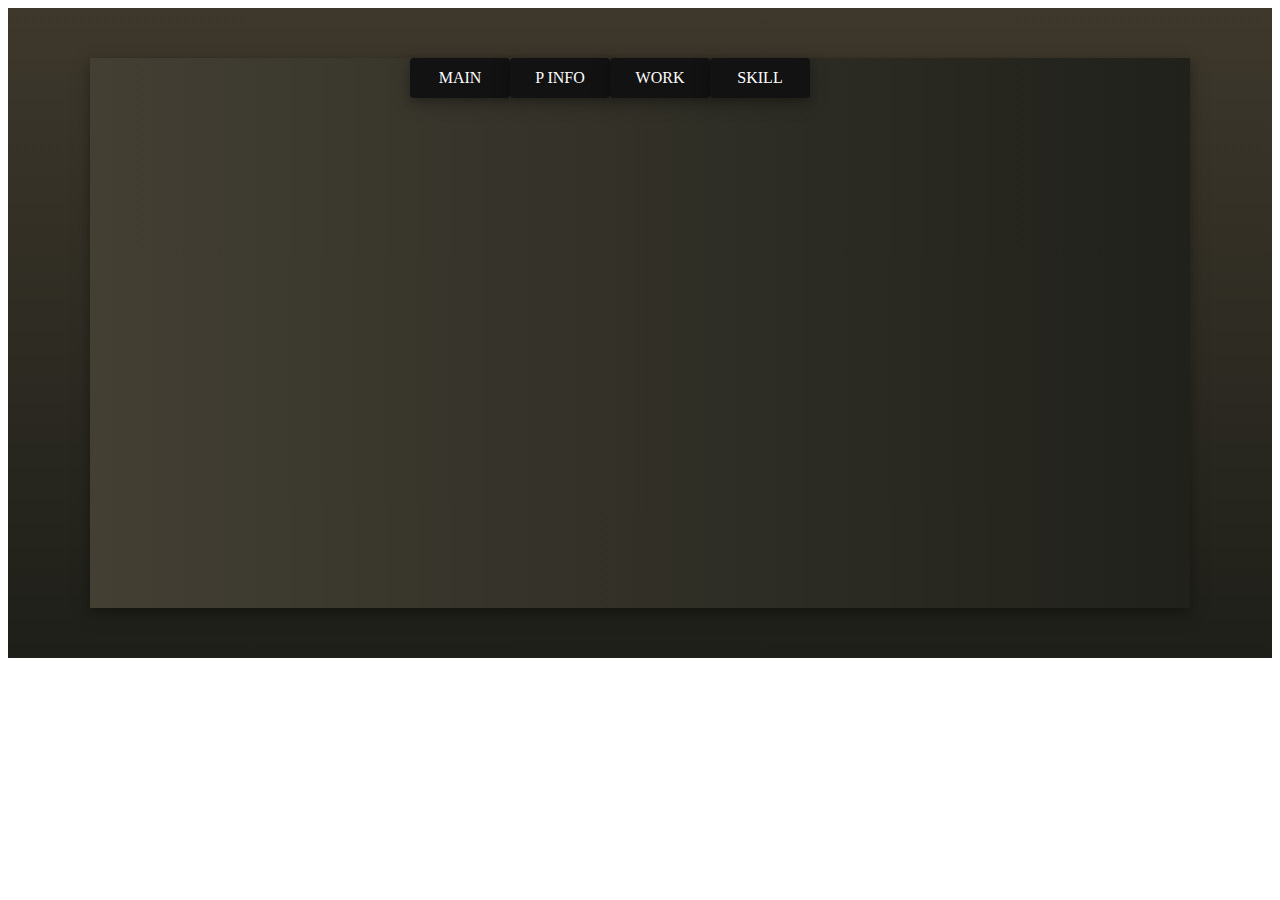
<file: main2.html>
<!doctypehtml>
<html>
<head>
<style>
.gradient {
	height: 550px;
	background: linear-gradient(#3e382c, #1e1f19);
	padding: 50px 50px 50px 50px;
}

.padding {
	
	height: 550px;
	width: 1100px;
	background: linear-gradient(-90deg, #20211b, #433f33); 
	box-shadow: 0 4px 8px rgba(0, 0, 0, 0.2), 0 6px 20px 0 rgba(0, 0, 0, 0.19);  
	
}

.nav {
	width: 500px;
	margin: 0 auto;
	list-style-type: none;
}

.nav li {
	float: left;
}

.nav li a {
	background-color: #121212;
	display:block;
	height: 40px;
	line-height: 40px;
	width: 100px;
	text-align: center;
	text-decoration: none;
	color: white;
	box-shadow: 0 4px 8px rgba(0, 0, 0, 0.2), 0 6px 20px 0 rgba(0, 0, 0, 0.19);
	transition:  all 0.2s linear;
	border-radius: 4px 4px 4px 4px;
}

.nav li a:hover {
	background-color: #a39f9f;
	border: 1px solid #a39f9f;
}

</style>
</head>
<body>
<div class="gradient">
<center>
	<div class="padding">
		<div>
			<ul class="nav">
			<li><a href>MAIN</a></li>
			<li><a href>P INFO</a></li>
			<li><a href>WORK</a></li>
			<li><a href>SKILL</a></li>
			</ul>
		</div>
	</div>
</center>
</div>

</body>
</file>
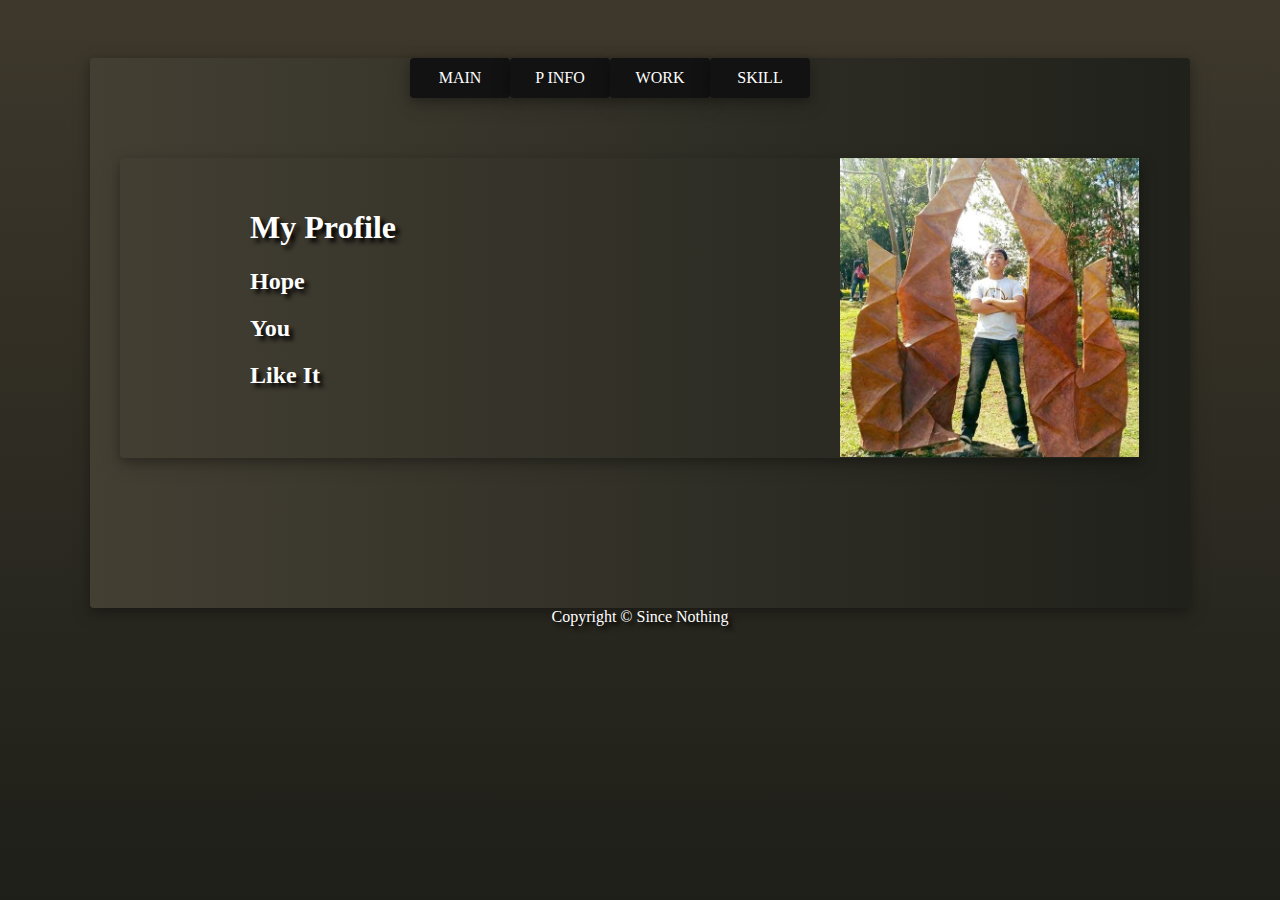
<file: NewMain.html>
<!doctypehtml>
<html>
<head>
<title>My Profile</title>
<link rel="icon" href="images/icon.png"></link>
<link rel="stylesheet" type="text/css" href="styles/styles.css">
</head>


<body class="gradient">
<div>

	<div class="padding">
		<div>
			<ul class="nav">
			<li><a href>MAIN</a></li>
			<li><a href="pinfo.html">P INFO</a></li>
			<li><a href="work.html">WORK</a></li>
			<li><a href="skill.html">SKILL</a></li>
			</ul>
		  </div>
		 

			<div class="imagepos">
		<img src="images/12.jpg" style="width:299px;height:299px;">
			</div>
		<div class="divpos">
		<h1>My Profile</h1>
		<h2>Hope</h2>
		<h2>You</h2>
		<h2>Like It</h2>
	
		</div>
		
	</div>

</div>
	<footer class="foot">Copyright &copy; Since Nothing</footer>
</body>
</file>
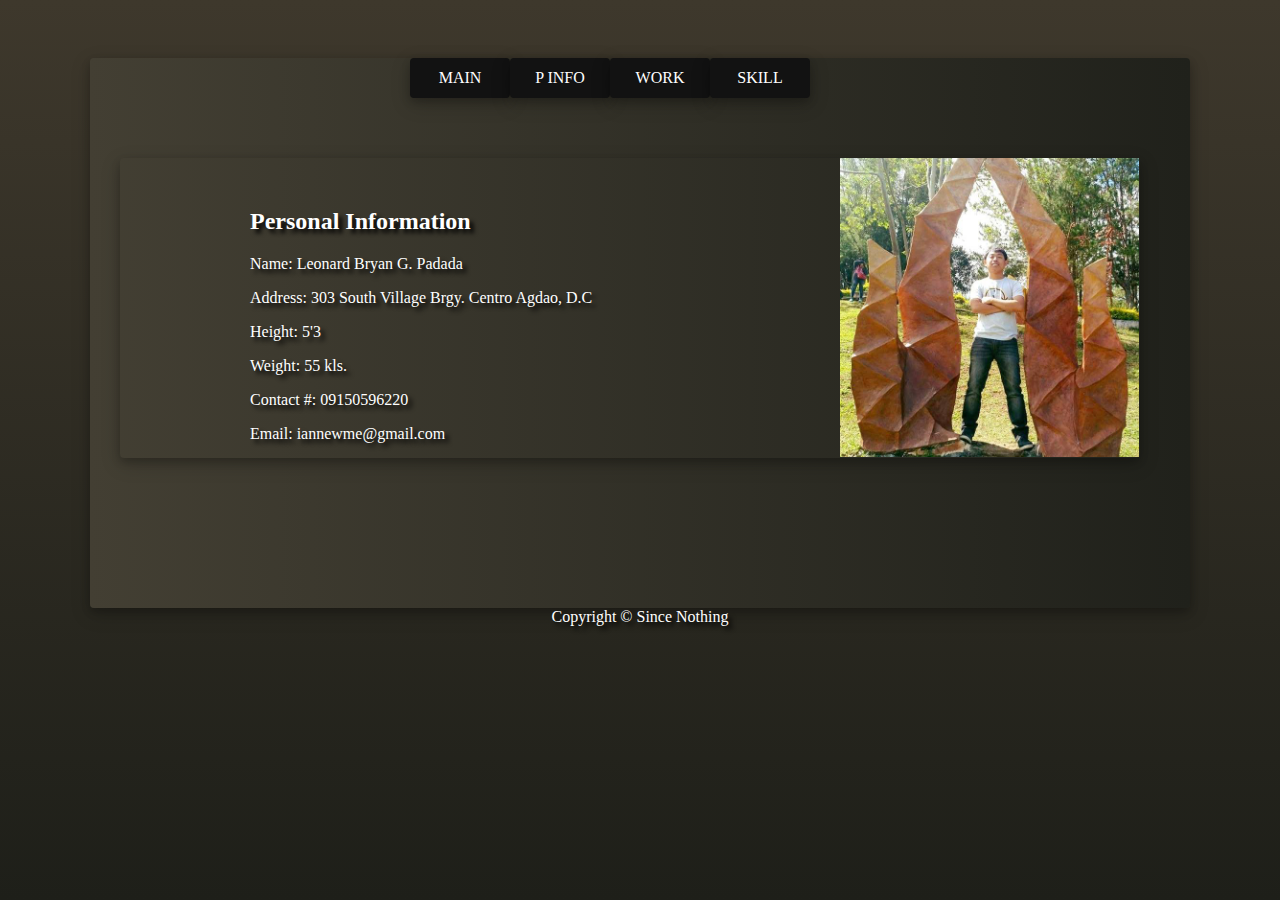
<file: pinfo.html>
<!doctypehtml>
<html>
<head>
<title>My Personal Info</title>
<link rel="icon" href="images/icon.png"></link>
<link rel="stylesheet" type="text/css" href="styles/styles.css">
</head>


<body class="gradient">
<div>

	<div class="padding">
		<div>
			<ul class="nav">
			<li><a href="NewMain.html">MAIN</a></li>
			<li><a href>P INFO</a></li>
			<li><a href="work.html">WORK</a></li>
			<li><a href="skill.html">SKILL</a></li>
			</ul>
		  </div>
		 

			<div class="imagepos">
		<img src="images/12.jpg" style="width:299px;height:299px;">
			</div>
	<div class="divpos">
	<h2>Personal Information</h2>
	<p>Name:      Leonard Bryan G. Padada</p>
	<p>Address:   303 South Village Brgy. Centro Agdao, D.C</p>
	<p>Height:    5'3</p>
	<p>Weight:    55 kls.</p>
	<p>Contact #: 09150596220</p>
	<p>Email:     iannewme@gmail.com</p>
	</div>
		
	</div>
	
</div>
	<footer class="foot">Copyright &copy; Since Nothing</footer>
</body>
</file>
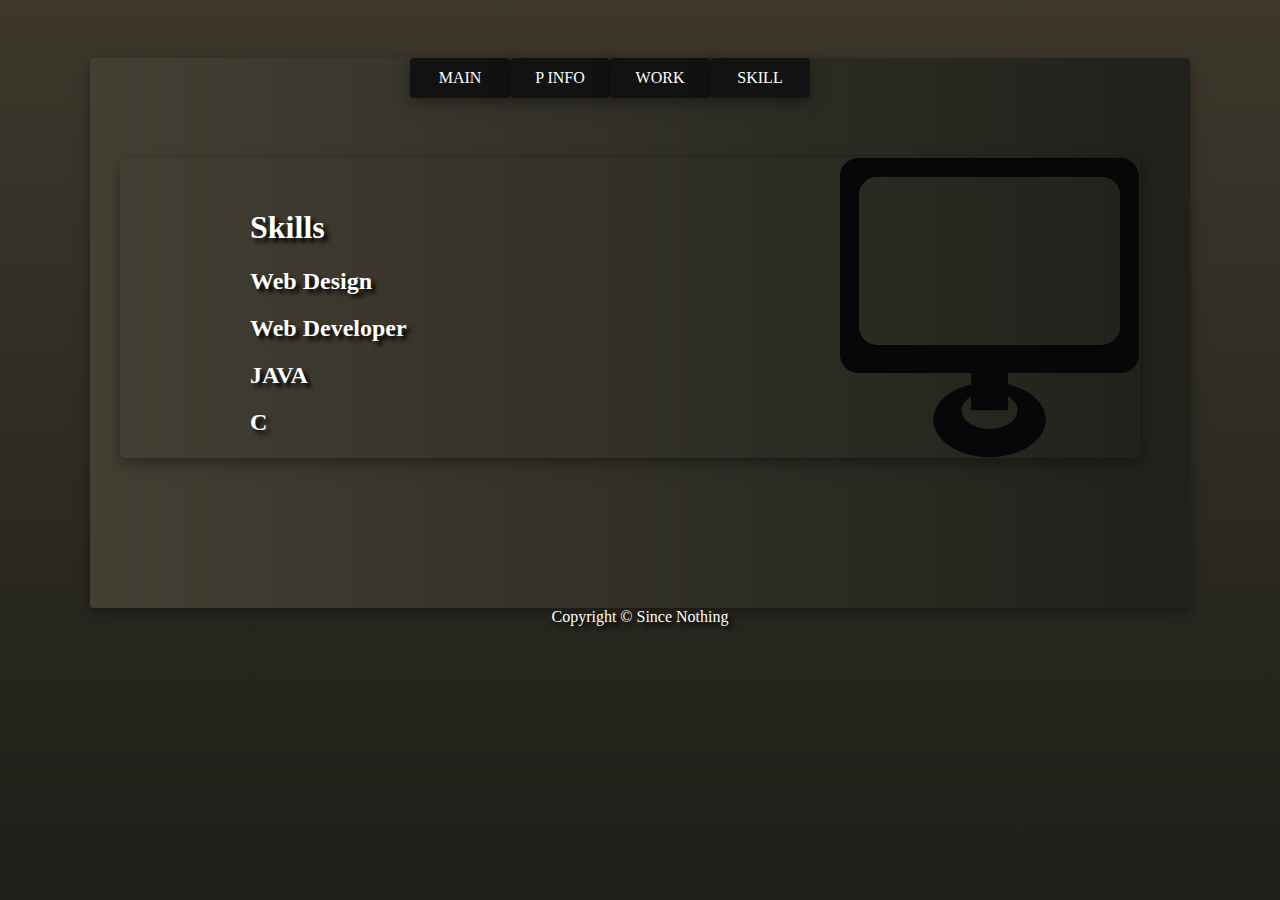
<file: skill.html>
<!doctypehtml>
<html>
<head>
<title>My Skill</title>
<link rel="icon" href="images/icon.png"></link>
<link rel="stylesheet" type="text/css" href="styles/styles.css">
</head>


<body class="gradient">
<div>

	<div class="padding">
		<div>
			<ul class="nav">
			<li><a href="NewMain.html">MAIN</a></li>
			<li><a href="pinfo.html">P INFO</a></li>
			<li><a href="work.html">WORK</a></li>
			<li><a href="skill.html">SKILL</a></li>
			</ul>
		  </div>
		 
			<div class="imagepos">
	<img src="images/monitor.png" style="width:299px;height:299px;">
			</div>

			
	<div class="divpos">
	<h1>Skills</h1>
	<h2>Web Design</h2>
	<h2>Web Developer</h2>
	<h2>JAVA</h2>
	<h2>C</h2>
	</div>
		
	</div>

</div>
	<footer class="foot">Copyright &copy; Since Nothing</footer>
</body>
</file>
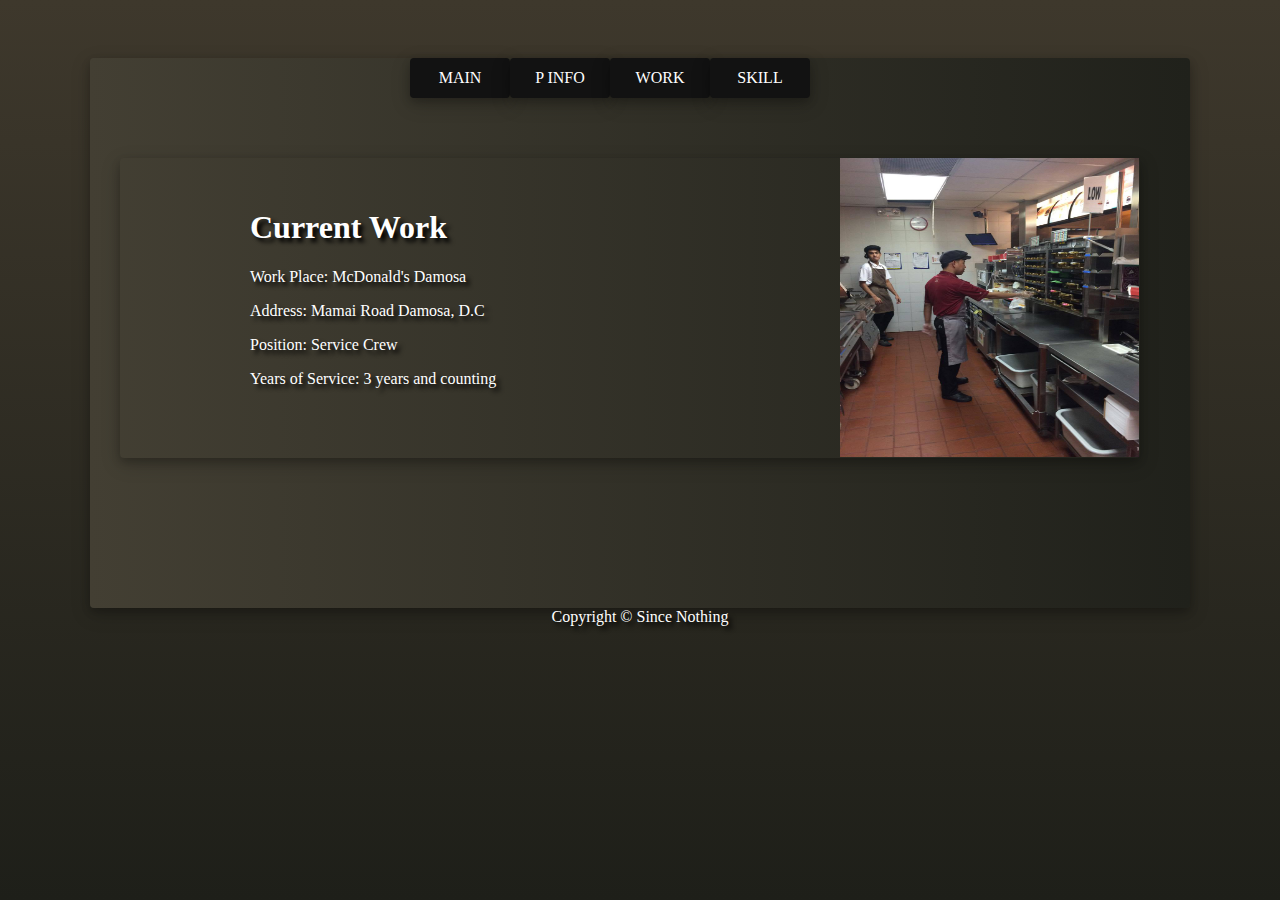
<file: work.html>
<!doctypehtml>
<html>
<head>
<title>My Work</title>
<link rel="icon" href="images/icon.png"></link>
<link rel="stylesheet" type="text/css" href="styles/styles.css">
</head>


<body class="gradient">
<div>

	<div class="padding">
		<div>
			<ul class="nav">
			<li><a href="NewMain.html">MAIN</a></li>
			<li><a href="pinfo.html">P INFO</a></li>
			<li><a href>WORK</a></li>
			<li><a href="skill.html">SKILL</a></li>
			</ul>
		  </div>
		 

			<div class="imagepos">
		<img src="images/work.jpg" style="width:299px;height:299px;">
			</div>
		<div class="divpos">
	<h1>Current Work</h1>
	<p>Work Place: McDonald's Damosa</p>
	<p>Address:   Mamai Road Damosa, D.C</p>
	<p>Position:    Service Crew</p>
	<p>Years of Service:    3 years and counting</p>
	
	</div>
		
	</div>

</div>
	<footer class="foot">Copyright &copy; Since Nothing</footer>
</body>
</file>
<file: styles/styles.css>
.gradient {
	
	background: linear-gradient(#3e382c, #1e1f19) no-repeat center center fixed;

	padding: 50px 50px 50px 50px;
	background-size: cover;
}

.padding {
	height: 550px;
	width: 1100px;
	background: linear-gradient(-90deg, #20211b, #433f33); 
	box-shadow: 0 4px 8px rgba(0, 0, 0, 0.2), 0 6px 20px 0 rgba(0, 0, 0, 0.19);
	border-radius: 4px 4px 4px 4px;
	margin: auto;  
	
}

.nav {
	width: 500px;
	margin: 0 auto;
	list-style-type: none;
	font-family: aharoni;
}

.nav li {
	float: left;
}

.nav li a {
	background-color: #121212;
	display:block;
	height: 40px;
	line-height: 40px;
	width: 100px;
	text-align: center;
	text-decoration: none;
	color: white;
	box-shadow: 0 4px 8px rgba(0, 0, 0, 0.2), 0 6px 20px 0 rgba(0, 0, 0, 0.19);
	transition:  all 0.2s linear;
	border-radius: 4px 4px 4px 4px;
}

.nav li a:hover {
	background-color: #a39f9f;
}

.imagepos {
	position: relative;
	top: 100px;
	right: 90px;
	left: 30px;
	box-shadow: 0 4px 8px rgba(0, 0, 0, 0.2), 0 6px 20px 0 rgba(0, 0, 0, 0.19);
	border-radius: 4px 4px 4px 4px;
	width: 1020px;
	height: 300px	
}

.divpos {
	position: relative;
	left: 160px;
	color: white;
	top: -170px;
	text-shadow: 4px 4px 4px #000000;
	font-family: Aharoni;

}


.foot {
	color: #ffffff;
	text-align: center;
	font-family: tunga;
	text-shadow: 4px 4px 4px #000000;
	
}
</file>
